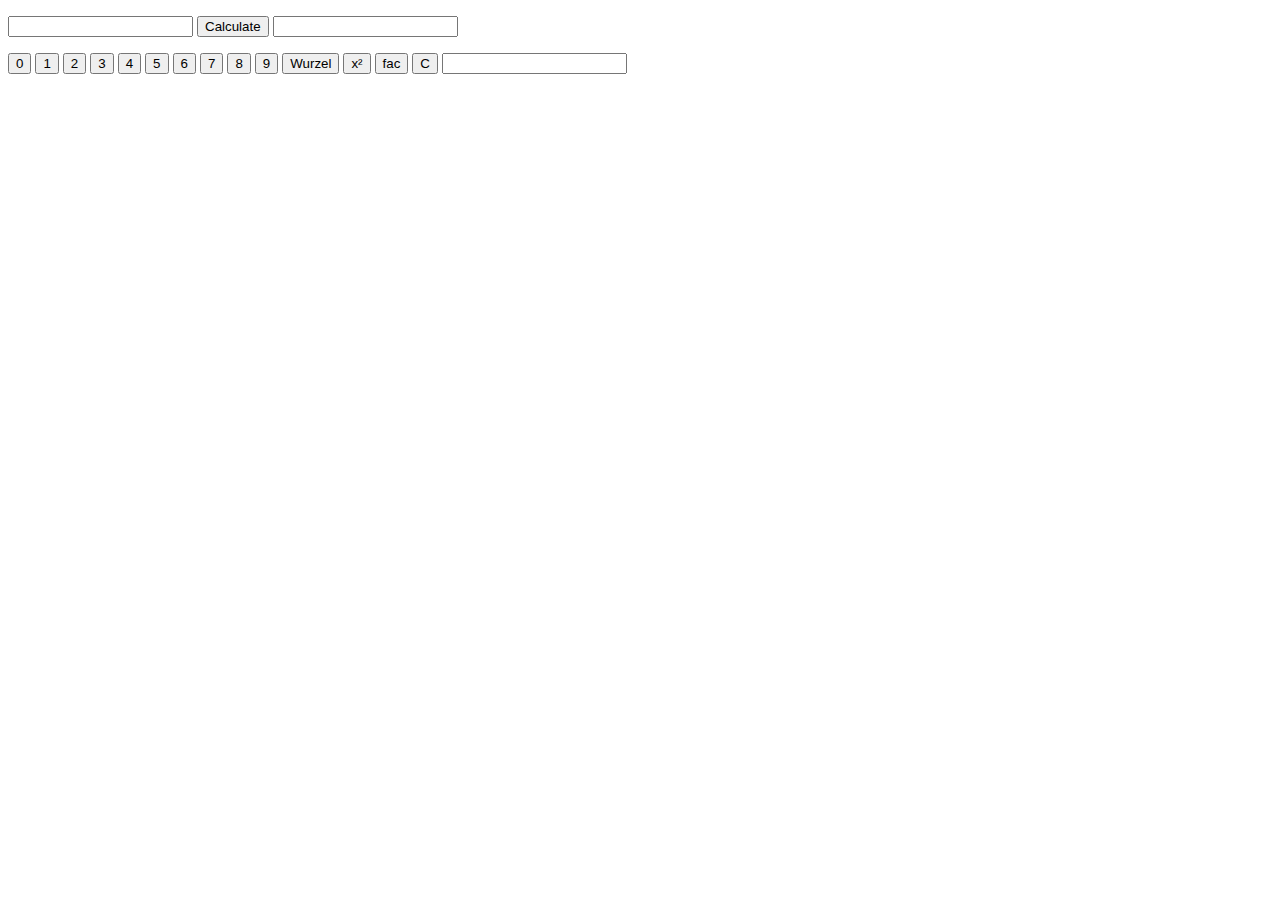
<file: index.html>
<!DOCTYPE html>
<html>
    <head>
        <meta charset="UTF-8">
        
    </head>
    <body>
        <p>
            <input id="inputBox" type="text">
            <button id="calc">Calculate</button>
            <input id="outputBox" type="text">
        </p>
        <p>
            <button id="button_0" type="button">0</button>
            <button id="button_1" type="button">1</button>
            <button id="button_2" type="button">2</button>
            <button id="button_3" type="button">3</button>
            <button id="button_4" type="button">4</button>
            <button id="button_5" type="button">5</button>
            <button id="button_6" type="button">6</button>
            <button id="button_7" type="button">7</button>
            <button id="button_8" type="button">8</button>
            <button id="button_9" type="button">9</button>
            <button id="button_sqrt" type="button">Wurzel</button>
            <button id="button_exponential" type="button">x²</button>
            <button id="button_fac" type="button">fac</button>
            <button id="button_c" type="button">C</button>
            <input id="outputBox_rechner" type="text">
        </p>
        <script src="/index.js" type="text/javascript"></script>
    </body>
</html>
</file>
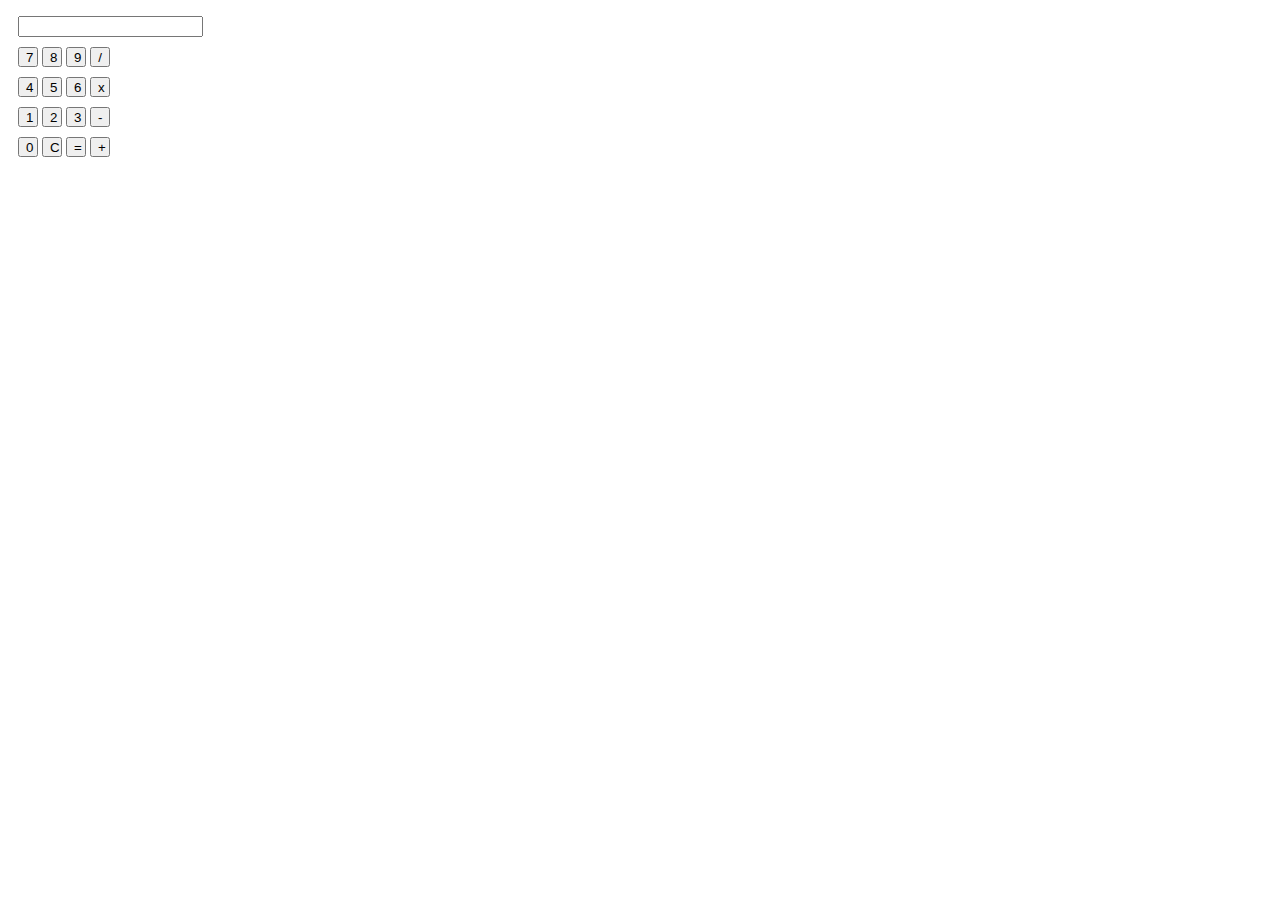
<file: Calculator.html>
<!DOCTYPE html>
<html>
    <head>
        <meta charset="UTF-8">
        <link rel="stylesheet" href="Calculator.css">
    </head>
    <body>
        <p>
            <div class="row">
                <input id="outputBox_rechner" type="text">
            </div>
            <div class="row"> 
                <button id="button_7" type="button">7</button>
                <button id="button_8" type="button">8</button>
                <button id="button_9" type="button">9</button>
                <button id="button_div" type ="button">/</button>
            </div>
            <div class="row">
                <button id="button_4" type="button">4</button>
                <button id="button_5" type="button">5</button>
                <button id="button_6" type="button">6</button>
                <button id="button_mult" type ="button">x</button>
            </div>
            <div class="row">
                <button id="button_1" type="button">1</button>
                <button id="button_2" type="button">2</button>
                <button id="button_3" type="button">3</button>
                <button id="button_sub" type="button">-</button>
            </div>
            <div class="row">
                <button id="button_0" type="button">0</button>
                <button id="button_c" type="button">C</button>
                <button id="button_equal" type="button">=</button>
                <button id="button_add" type="button">+</button>
            </div>

            <!--<button id="button_sqrt" type="button">Wurzel</button>-->
            <!--<button id="button_exponential" type="button">x²</button>-->
            <!--<button id="button_fac" type="button">fac</button>-->
        </p>
        <script src="/Calculator.js" type="text/javascript"></script>
    </body>
</html>
</file>
<file: Calculator.css>
.row {
    margin: 10px;
}

button {
    width: 20px;
    height: 20px;
}
</file>
